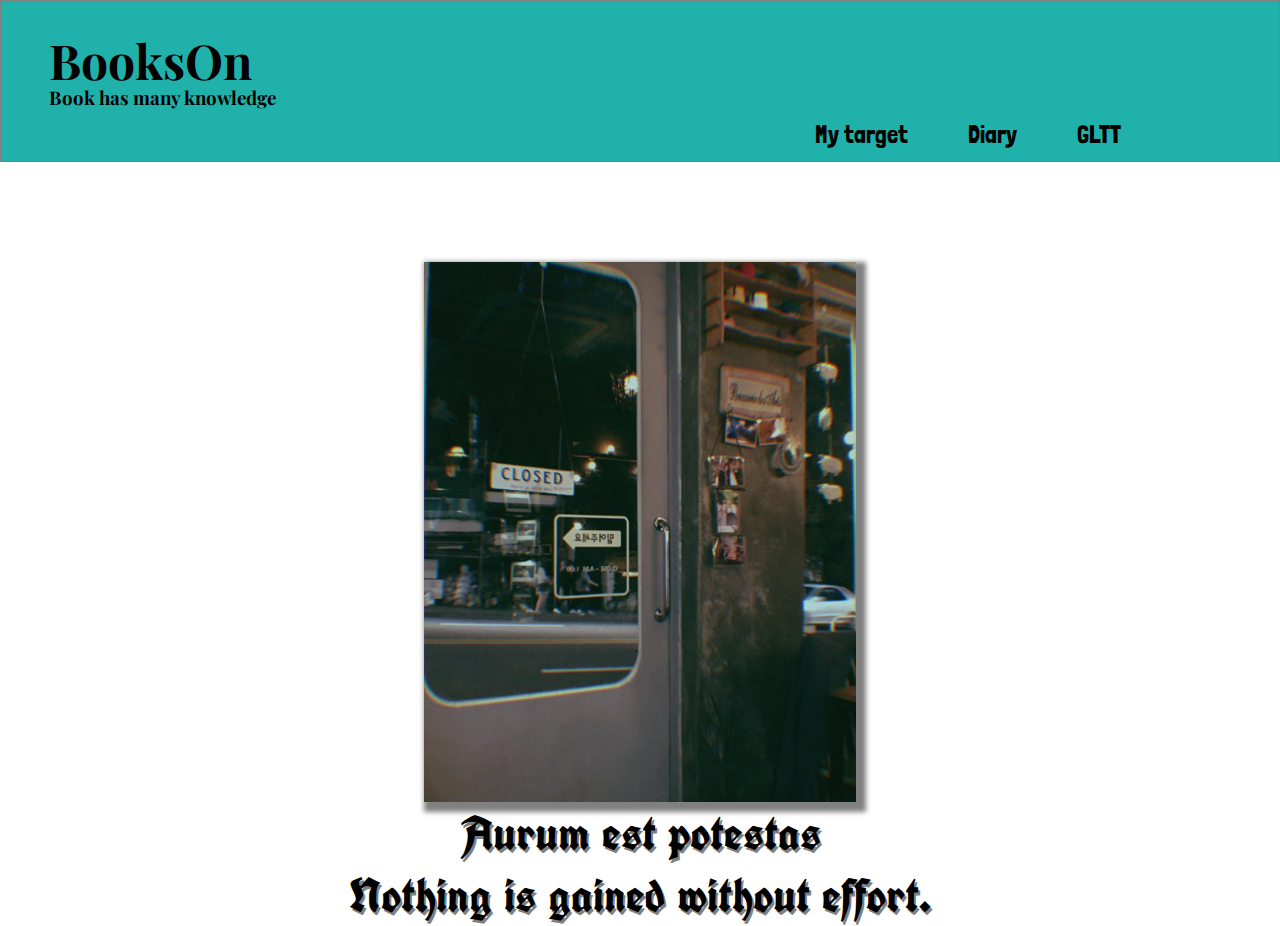
<file: index.html>
<!DOCTYPE html>
<html>
  <head>
    <meta charset="utf-8">
    <title>B.O-Everyday</title>
    <link rel="stylesheet" href="style.css">
    <link href="https://fonts.googleapis.com/css2?family=Playfair+Display:ital@1&display=swap" rel="stylesheet">
    <link href="https://fonts.googleapis.com/css2?family=Bitter:wght@400;600&family=Gugi&family=Londrina+Solid:wght@300&family=Source+Code+Pro:wght@500&display=swap" rel="stylesheet">
    <link rel="preconnect" href="https://fonts.gstatic.com">
    <link href="https://fonts.googleapis.com/css2?family=UnifrakturCook:wght@700&display=swap" rel="stylesheet">
    <style>
    #mainimg {
      width: 432px; height: 540px;
      display: block;
      margin: 0 auto;
      margin-top: 100px;
      box-shadow: 5px 5px 5px 5px gray;
    }
    #article {
      font-size: 3rem;
      text-align: center;
      display: block;
      text-shadow: 2px 3px gray;
      font-family: 'UnifrakturCook', cursive;
    }
    </style>
  </head>
  <body>
   <header>
    <div class="wrapper">
      <h1 class="head">
        <a href="index.html">BooksOn</a>
      </h1>
      <h3 class="head">Book has many knowledge</h3>
        <nav id="mainmenu">
          <ul>
            <li><a href="target.html">My target</a></li>
            <li><a href="diary.html">Diary</a></li>
            <li><a href="today.html">GLTT</a></li>
          </ul>
        </nav>
    </div>
   </header>
   <img src="me.jpg" alt="just day" id="mainimg">
    <span id="article">
        Aurum est potestas
    <br>Nothing is gained without effort.
    </span>
  </body>
</html>
</file>
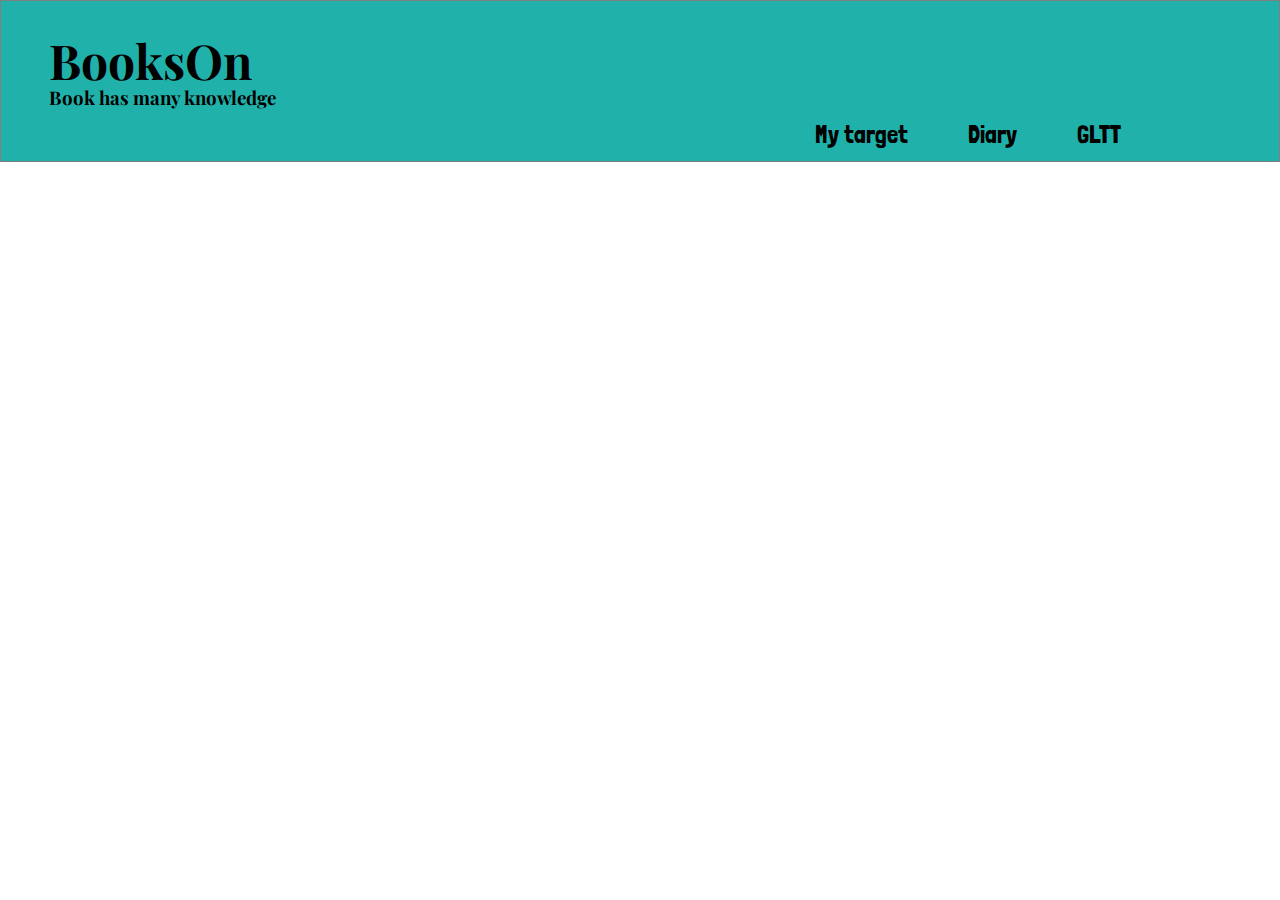
<file: today.html>
<!DOCTYPE html>
<html>
  <head>
    <meta charset="utf-8">
    <title>B.O-Good luck today too </title>
    <link rel="stylesheet" href="style.css">
    <link rel="preconnect" href="https://fonts.gstatic.com">
    <link href="https://fonts.googleapis.com/css2?family=Playfair+Display:ital@1&display=swap" rel="stylesheet">
    <link href="https://fonts.googleapis.com/css2?family=Bitter:wght@400;600&family=Gugi&family=Londrina+Solid:wght@300&family=Source+Code+Pro:wght@500&display=swap" rel="stylesheet">
  </head>
  <body>
   <header>
    <div class="wrapper">
      <h1 class="head">
        <a href="index.html">BooksOn</a>
      </h1>
      <h3 class="head">Book has many knowledge</h3>
        <nav id="mainmenu">
          <ul>
            <li><a href="target.html">My target</a></li>
            <li><a href="diary.html">Diary</a></li>
            <li><a href="today.html">GLTT</a></li>
          </ul>
        </nav>
    </div>
   </header>
   <p>
     <div id="disqus_thread"></div>
<script>
    /**
    *  RECOMMENDED CONFIGURATION VARIABLES: EDIT AND UNCOMMENT THE SECTION BELOW TO INSERT DYNAMIC VALUES FROM YOUR PLATFORM OR CMS.
    *  LEARN WHY DEFINING THESE VARIABLES IS IMPORTANT: https://disqus.com/admin/universalcode/#configuration-variables    */
    /*
    var disqus_config = function () {
    this.page.url = PAGE_URL;  // Replace PAGE_URL with your page's canonical URL variable
    this.page.identifier = PAGE_IDENTIFIER; // Replace PAGE_IDENTIFIER with your page's unique identifier variable
    };
    */
    (function() { // DON'T EDIT BELOW THIS LINE
    var d = document, s = d.createElement('script');
    s.src = 'https://bookon-1.disqus.com/embed.js';
    s.setAttribute('data-timestamp', +new Date());
    (d.head || d.body).appendChild(s);
    })();
</script>
<noscript>Please enable JavaScript to view the <a href="https://disqus.com/?ref_noscript">comments powered by Disqus.</a></noscript>
   </p>
  </body>
</html>
</file>
<file: style.css>
body {
  margin: 0;
}
header {
  border: 1px solid gray;
  background-color:#20B2AA;
  margin-bottom: 0.5rem;
  padding-top: 0.1rem; padding-bottom: 3.2rem;
}
h1,h2 {
  line-height: 50px;

}
h1{
  font-size: 3rem;
}
header a {
  text-decoration: none; color : black;
}
a:hover {
  color: yellow;
}

.head{
  padding-left: 3rem;
  margin-bottom: 0;
  font-family: 'Playfair Display', serif;
}
h3 {
  margin: 0;
  display: inline;
}
 #mainmenu a {
 display: block;
 line-height: 20px;

 }

 ul {
   margin: 0;
   padding: 0;
   list-style: none;
   display: inline;
   float: right;
 }
 li {
  float:left;
 }
 li a {
   display: block;
   text-align: center;
   padding : 14px 30px;
   font-family: 'Londrina Solid', cursive;
   font-size: 25px;
 }
.wrapper {width:1150px;
  
}
</file>
